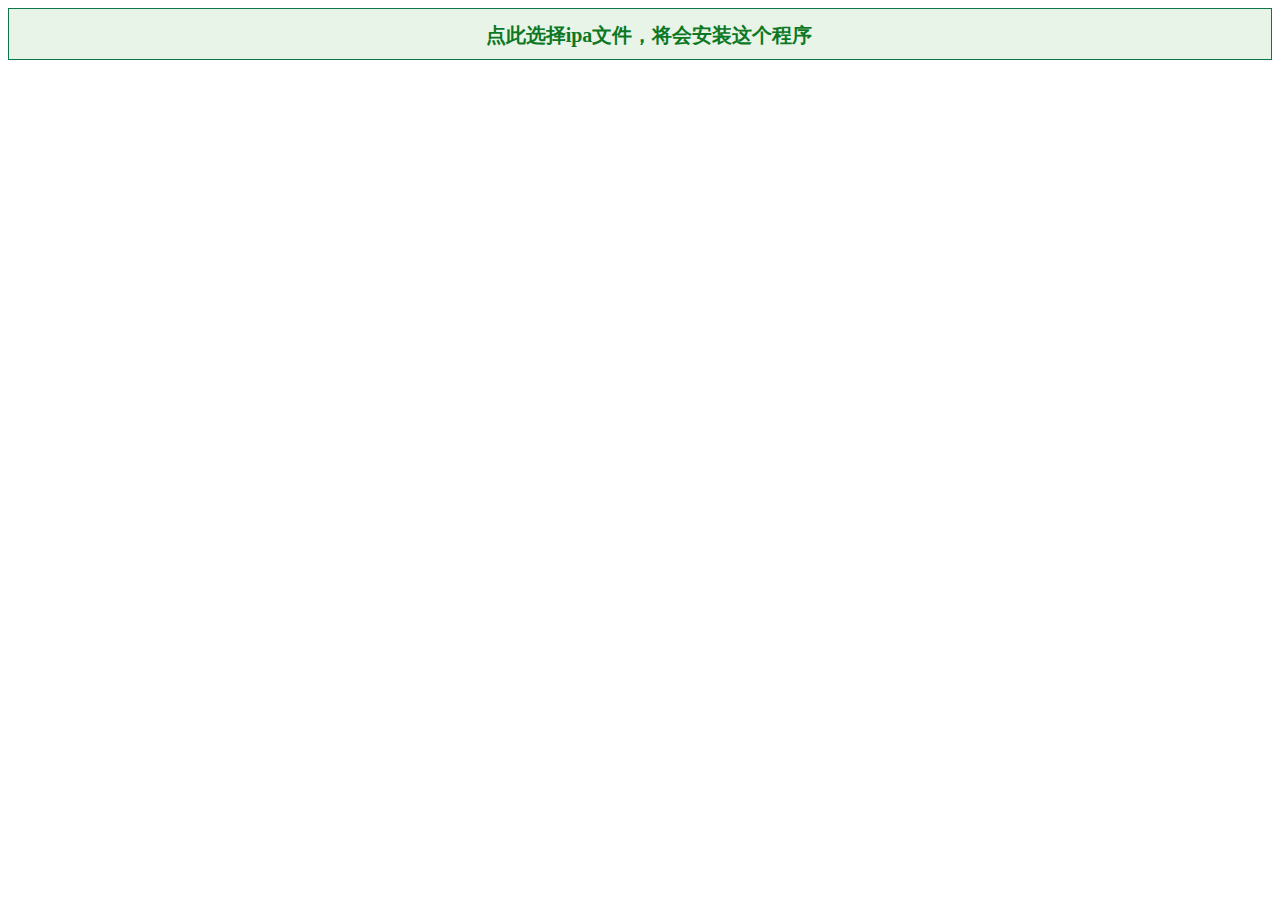
<file: plugin_chrome/install.html>
<html>
<head>
    <title>ibrowser 安装器</title>
    <link rel="stylesheet" href="css/install.css">
    <script src="js/jquery.min.js"></script>
    <script src="js/jquery.plist.js"></script>
    <script src="js/public.js"></script>
    <script src="js/install.js"></script>
</head>
<body >
<div id="content">
    <div id="install_app_buttion" class="install_status">
        <strong id="progressBar" style="width: 0%;"><span></span></strong>
        <div id="selTip">点此选择ipa文件，将会安装这个程序</div>
    </div>
</div>
</body>
</html>
</file>
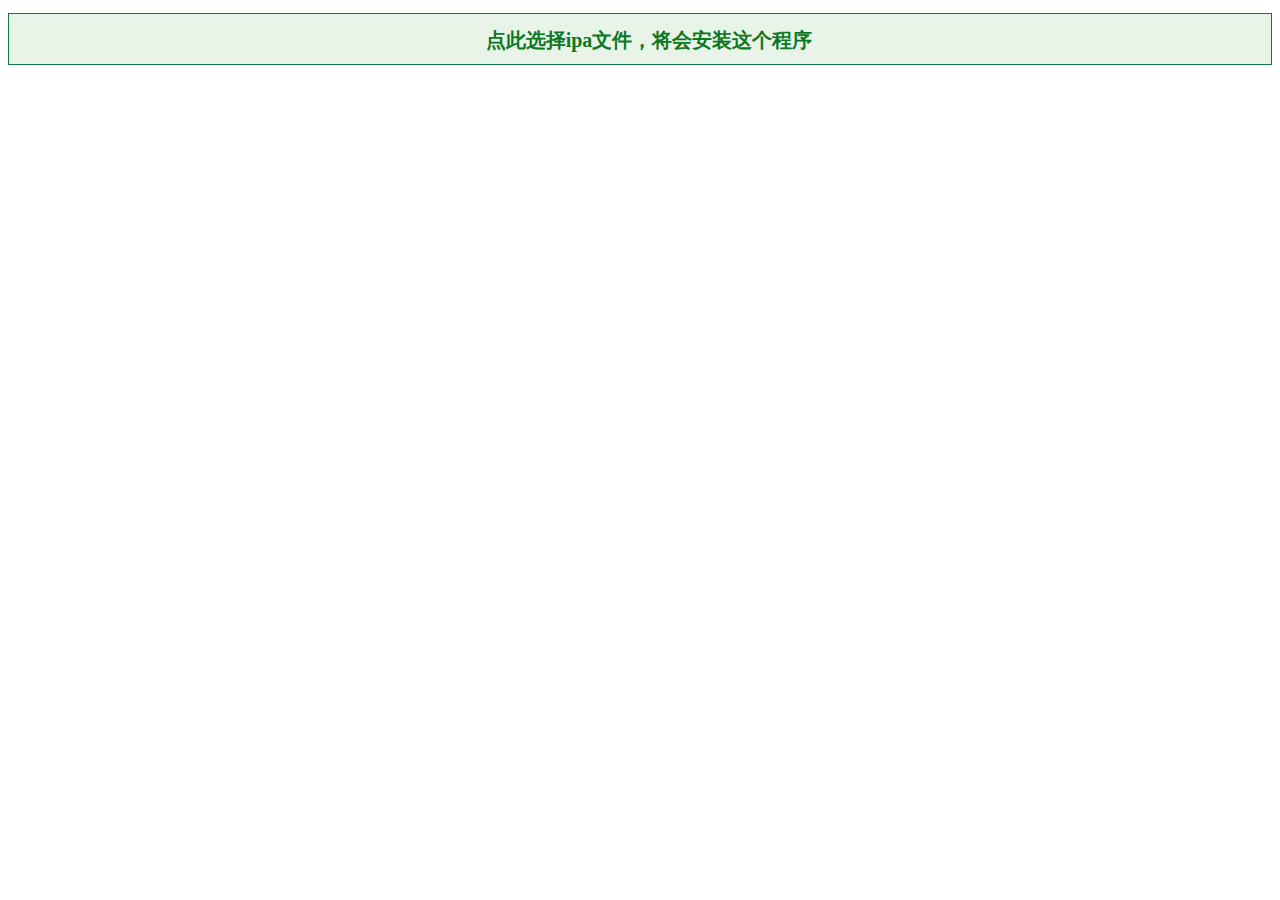
<file: ibrowser/Chrome/chromepackage/install.html>
<html>
<head>
    <link rel="stylesheet" href="css/install.css">
    <script src="js/jquery.min.js"></script>
    <script src="js/jquery.plist.js"></script>
    <script src="js/plugin.js"></script>
    <script src="js/install.js"></script>
</head>
<body >
<embed type="application/x-ibrowser" id="pluginId" height="0px"></embed>
<div id="content">
    <div id="install_app_buttion" class="install_status">
        <strong id="progressBar" style="width: 0%;"><span></span></strong>
        <div id="selTip">点此选择ipa文件，将会安装这个程序</div>
    </div>
</div>
</body>
</html>
</file>
<file: plugin_chrome/css/install.css>
.install_status {
    margin-top: 5px;
    border: 1px solid #0E774A;
    background-color: #E9F4E9;
    height: 50px;
    text-align: center;
    color: #0C7823;
    font-size: 20px;
    font-weight: bold;
    line-height: 52px;
    cursor: pointer;
}

#selTip {
    margin-top: -50px;
    position: absolute;
    width: 100%;
}

#progressBar {
    display: block;
    position: relative;
    height: 50px;
    background: #B1D632;
    text-align: center;
    color: #fff;
}
</file>
<file: ibrowser/Chrome/chromepackage/css/install.css>
.install_status {
    margin-top: 5px;
    border: 1px solid #0E774A;
    background-color: #E9F4E9;
    height: 50px;
    text-align: center;
    color: #0C7823;
    font-size: 20px;
    font-weight: bold;
    line-height: 52px;
    cursor: pointer;
}

#selTip {
    margin-top: -50px;
    position: absolute;
    width: 100%;
}

#progressBar {
    display: block;
    position: relative;
    height: 50px;
    background: #B1D632;
    text-align: center;
    color: #fff;
}
</file>
